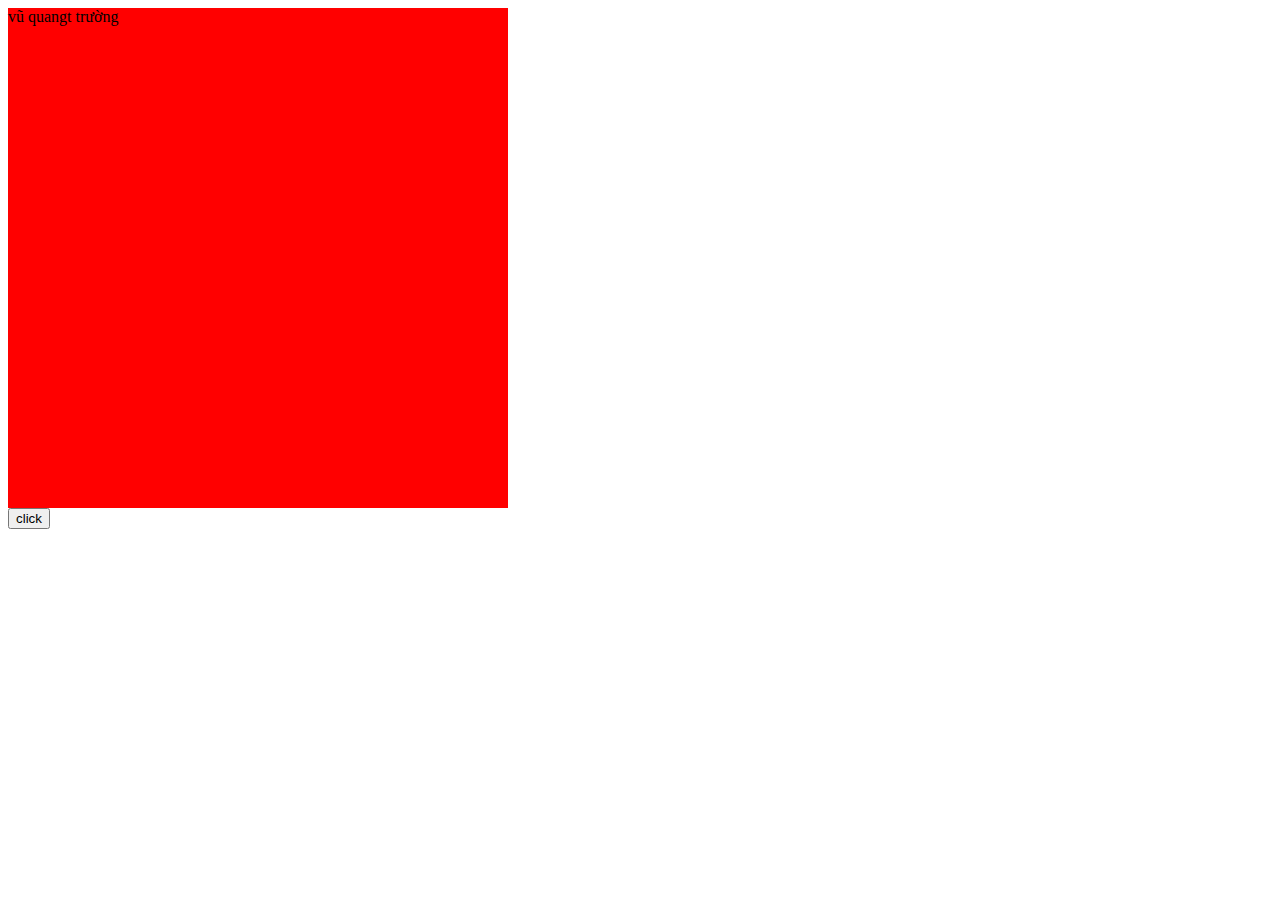
<file: dome.html>
<!-- <!DOCTYPE html>
<html lang="en">

<head>
    <meta charset="UTF-8">
    <meta http-equiv="X-UA-Compatible" content="IE=edge">
    <meta name="viewport" content="width=device-width, initial-scale=1.0">
   
    <link href="https://cdn.jsdelivr.net/npm/bootstrap@5.2.3/dist/css/bootstrap.min.css" rel="stylesheet"
        integrity="sha384-rbsA2VBKQhggwzxH7pPCaAqO46MgnOM80zW1RWuH61DGLwZJEdK2Kadq2F9CUG65" crossorigin="anonymous">
    <title>Document</title>
    <style>
        .btn {
 width: 6.5em;
 height: 2.3em;
 margin: 0.5em;
 background: black;
 color: white;
 border: none;
 border-radius: 0.625em;
 font-size: 20px;
 font-weight: bold;
 cursor: pointer;
 position: relative;
 z-index: 1;
 overflow: hidden;
}

button:hover {
 color: black;
}

button:after {
 content: "";
 background: white;
 position: absolute;
 z-index: -1;
 left: -20%;
 right: -20%;
 top: 0;
 bottom: 0;
 transform: skewX(-45deg) scale(0, 1);
 transition: all 0.5s;
}

button:hover:after {
 transform: skewX(-45deg) scale(1, 1);
 -webkit-transition: all 0.5s;
 transition: all 0.5s;
}
    </style>
</head>

<body>
    <div class="container">
        <div class="row">
            <h3>Ảnh đại diện</h3>
            <div id="load">
                <img src="" id="img-top" alt="">
            </div>
        </div>

        <div class="row mt-3">
            <div class="col-3 col-xs-3">
                <img class="img-child" src="https://picsum.photos/200/300" alt="">
            </div>
            <div class="col-3 col-xs-3">
                    <img class="img-child"src="[data-uri]
jvKyHtXqga2r4Fi67WzvJnm2aIj0VN5EmQ3odr8qD7MxhWvYv4+d2dWOE/WpSSxiN5tfke6Rw9WynvsQZE1ORtJLytVUvi+10JnyNZr3+6VbV5Pc/QFu9ZCP9mZOcWaVfRdJOxeetDta6LFUnlvuteiCPu8t0AX1bPp1TtZOEjy0JC7F1eiSsB7sQq2Zpu+Qxnqn0Xo5kDxaXZs6xB907bEJVle5D2KucpLDG9CJEfD2d3ZimtRmr758Fx/qtNP2bh7KV7kN4Eo7jK+2Oj+J2+iLEIJYnNdZfHzWDh+UPERZze3WpJ5/ARBnvYN29aarVtfry6jFRZvBDhCtxsJMLK/lRVw9Pk490w6+VttBbX/0jhIUQ9rpfTz50IPVIhe10KmI5V32KVoBqqnZIaNbCg9vXkdWxY10/GJ8mH/6L/uYqVgA165Rwqeffs3A8Rv1ccXWvwnbaTwH8Mt/cIiT46pRwZlaRmZi4NUeQ2IetUUVM4WbfzBe32n8NuySsTNsX1xQX1jIpu+vZqfYE4Q6YGG2Z6h7o1CWhEC/wlz0e2zr5ZRJy1W8u+Trsei4CAk+eiFVsTSbxvHxCs7GYus5tZFnmLrAmmom2LXw9m69NektLq0M8L5PwLCAo+3KXheswjE1i4tvpULfshZsFDG/MhL+nTMJriRL7ZU2bjbAWG7lsOnYK25aAH9netJzvKJPwZHHUa429VVha8GpptO0UZlrAEGEr+KstRUqZhC+2odVTz5rxW3vY1EZnj7mjeMvG19+OZlopk3Br96R0je4KYcxWryswTz+gZd8fLE3W3sv6G2USyrDXbNSvU8/yGDLqN0vlXBYEtwUe3fdkvyHr43soEWUS7mXuUKcWzrySXTVR2aoxLJVp2Qvb+lH2v1MmoV4w9BHV2LFEZW5mi6sbMlHA3LQ8KhoCV9HWGd5QJuFUZRuMyplYR5m3cUqaOYsHSY2w5QwZIU/[base64]/UMSHuEOzbar3308s9mJF7234M92wabDGhjglxubDX9pVllwVudt02TlDVWf7QWySu/211TIivgNhnoWf9mbZc2EY4Hg7Popzz6if4uOU5VMeE+MKN0442Xu0xDHAjeoGqTtiGHrblcXDHhHCe5AYmxgK1/[base64]/8hgzf0RimwIkb3Ws3y0hGpp/qAKORHqMJ3+U0fOVkZqtzLRbQlws/EMVWBOVxxDeW674em7jNQNsNfQWQ1PdEuLWwr/qwyGS9IFzJRgrNxKw7hbbhDXdEq4hP/AeMhzExC6rq1iBlGl46pYwEpYo4YoRuSaDR+C97gOj22IQuyWMhJbNfkZWjGE0H2PNXaiio24JgSFoiGhs/hHfVRifeb9ygAmeeJtL64cIg9aEtcPvNu0h23/LGS7Bww/HUreEkB0OIWGaht85wInqBy/oSl4CNW11SojvhYSjD5hO4V0CzrbAJQwG9bEf6mh1Soi9iNiS9geRlQai8+ChE+TemIrRq1ajHMJTsosFnPpGzpRw/xwssDH+Mv3yF87mDgjxiCQSXmmGWPNQPfJ2qJnH81QnMa7qgBANJOa2lgkTtoKadaQAnIsnlhvoQ8xUcghxaxE7UpEH29GfPUHAEA1dHkxcGN1IoVNdRC4ccwhxCrzFWqhS557gTRK/qTjp2G4UnurmIqcaRH85lEPY4uWefeqW7HC7fq1nc77s/RrzdaBCjkmZOg1IEm7ShL3bPXxP/Z5g0IqwwJ9YTqZPv+Sp8vl11x/KaTxa9lO/+yrihGiBlsD5nkeB3OA8WIYXoXmgfvL08HO/rJoVFodVizPVGOGuHPjCXWAgswy+8Bqx0b7ffHlzM3h+3j3tZdn9antq+VMM/r8Y/4GYkL6YkL6YkL6YkL6YkL6YkL6YkL6YkL6YkL6YkL6YkL6YkL6YkL6YkL6YkL6YkL6YkL6YkL6YkL6YkL6YkL6YkL6YkL6YkL6YkL6YkL6YkL6YkL6YkL6YkL6YkL6YkL6YkL6YkL6YkL6YkL4eiof/XI9/ALVJU38w2771AAAAAElFTkSuQmCC"
                    alt="">
                </div>
            <div class="col-3 col-xs-3">
                <img class="img-child" src="https://picsum.photos/200/300" alt="">
                </div>
            </div>
        </div>
        <script>
            let images = document.querySelectorAll('.img-child');
            images.forEach((element) => {
                document.querySelector("#img-top").src = images[0].src;
                element.addEventListener('mouseover', () => {
                    document.querySelector("#img-top").src = element.src;
                })
            })
        </script>
        <button class="btn"> Button
        </button>
    </body>
    
    </html> -->
<!-- <!DOCTYPE html>
<html>
<head>
<style> 
div.a {
  width: 150px;
  height: 80px;
  background-color: yellow;
  -ms-transform: rotate(20deg); /* IE 9 */
  transform: rotate(20deg);
}

div.b {
  width: 150px;
  height: 80px;
  background-color: yellow;
  -ms-transform: skewY(20deg); /* IE 9 */
  transform: skewY(20deg);
}

div.c {
  width: 150px;
  height: 80px;
  background-color: yellow;
  -ms-transform: scaleY(1.5); /* IE 9 */
  transform: scaleY(1.5);
}
</style>
</head>
<body>

<h1>The transform Property</h1>

<h2>transform: rotate(20deg):</h2>
<div class="a">Hello World!</div>
<br>

<h2>transform: skewY(20deg):</h2>
<div class="b">Hello World!</div>
<br>

<h2>transform: scaleY(1.5):</h2>
<div class="c">Hello World!</div>

</body>
</html> -->


<!-- <!DOCTYPE html>
<html lang="en">

<head>
    <meta charset="UTF-8">
    <meta http-equiv="X-UA-Compatible" content="IE=edge">
    <meta name="viewport" content="width=device-width, initial-scale=1.0">
    <title>Document</title>
</head>
<style>
    .myStyle {
        background-color: coral;
        padding: 16px;
        height: 90px;
        width: 90px;

    }
</style>

<body>

    <div id="myDIV" onclick="like()">aaaaaaaaaaaaaaaaaaaa
    </div> -->

    <!-- <script>
        function like() {
            let tonggo = true;
            if (!tonggo) {
                document.getElementById("myDIV").classList.add("myStyle");
            }
            else {

                document.getElementById("myDIV").classList.remove("myStyle");
            }
        }
    </script> -->

<!-- </body>

</html> -->

<!DOCTYPE html>
<html lang="en">
<head>
    <meta charset="UTF-8">
    <meta http-equiv="X-UA-Compatible" content="IE=edge">
    <meta name="viewport" content="width=device-width, initial-scale=1.0">
    <title>Document</title>
    <style>
        div{
            height: 500px;
            width: 500px;
            background-color: red;
        }
    </style>
</head>
<body>
    <div>vũ quangt trường</div>
    <button>click</button>
</body>
</html>
</file>
